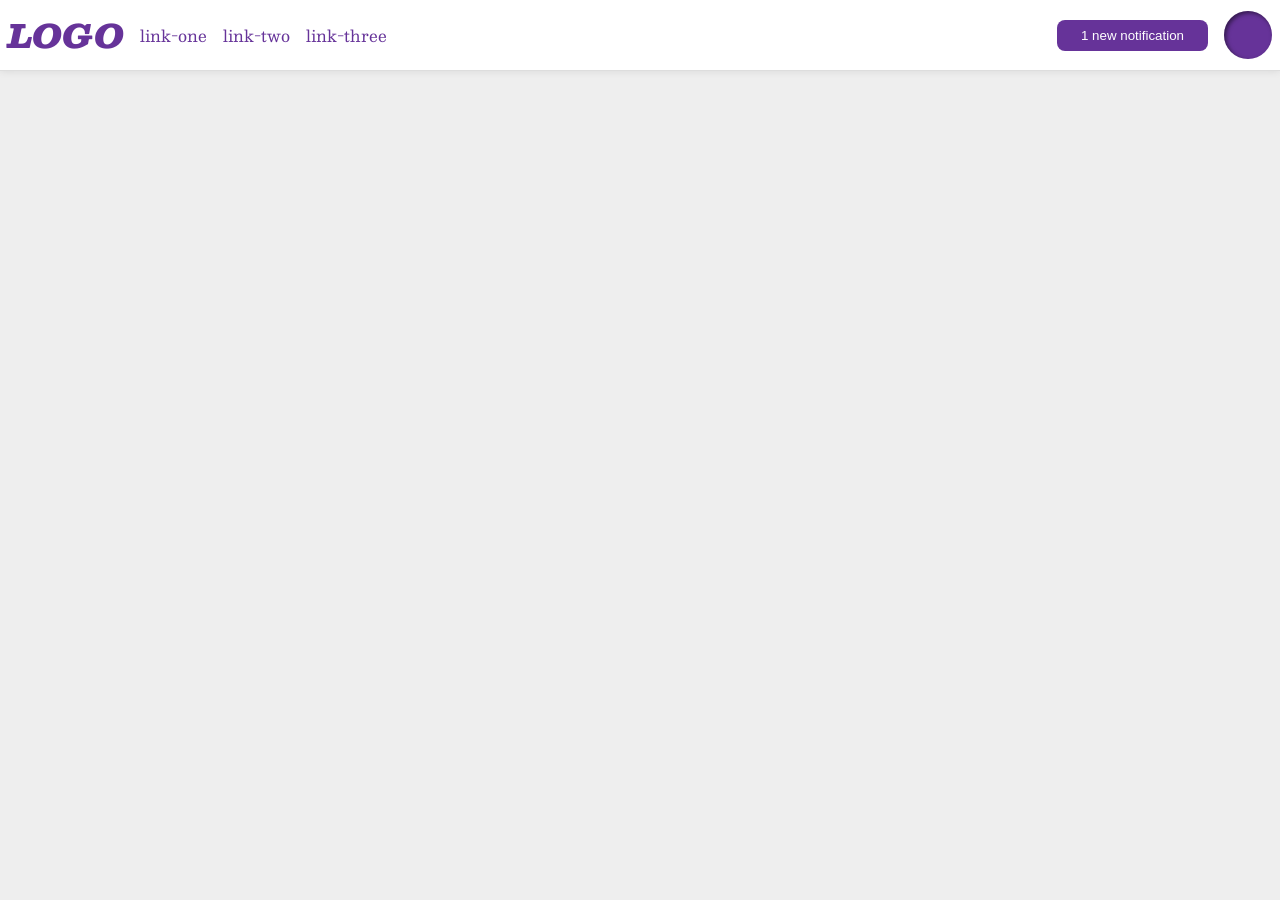
<file: foundations/flex/03-flex-header-2/index.html>
<!DOCTYPE html>
<html lang="en">
  <head>
    <meta charset="UTF-8">
    <meta http-equiv="X-UA-Compatible" content="IE=edge">
    <meta name="viewport" content="width=device-width, initial-scale=1.0">
    <title>Flex Header 2</title>
    <link rel="stylesheet" href="style.css">
  </head>
  <body>
    <div class="header">
      <div class="flex-container">
        <div class="logo">
          LOGO
        </div>
        <ul class="links">
          <li><a href="https://google.com">link-one</a></li>
          <li><a href="https://google.com">link-two</a></li>
          <li><a href="https://google.com">link-three</a></li>
        </ul>
      </div>
      <div class="flex-container">
        <button class="notifications">
          1 new notification
        </button>
        <div class="profile-image"></div>
      </div>
    </div>
  </body>
</html>
</file>
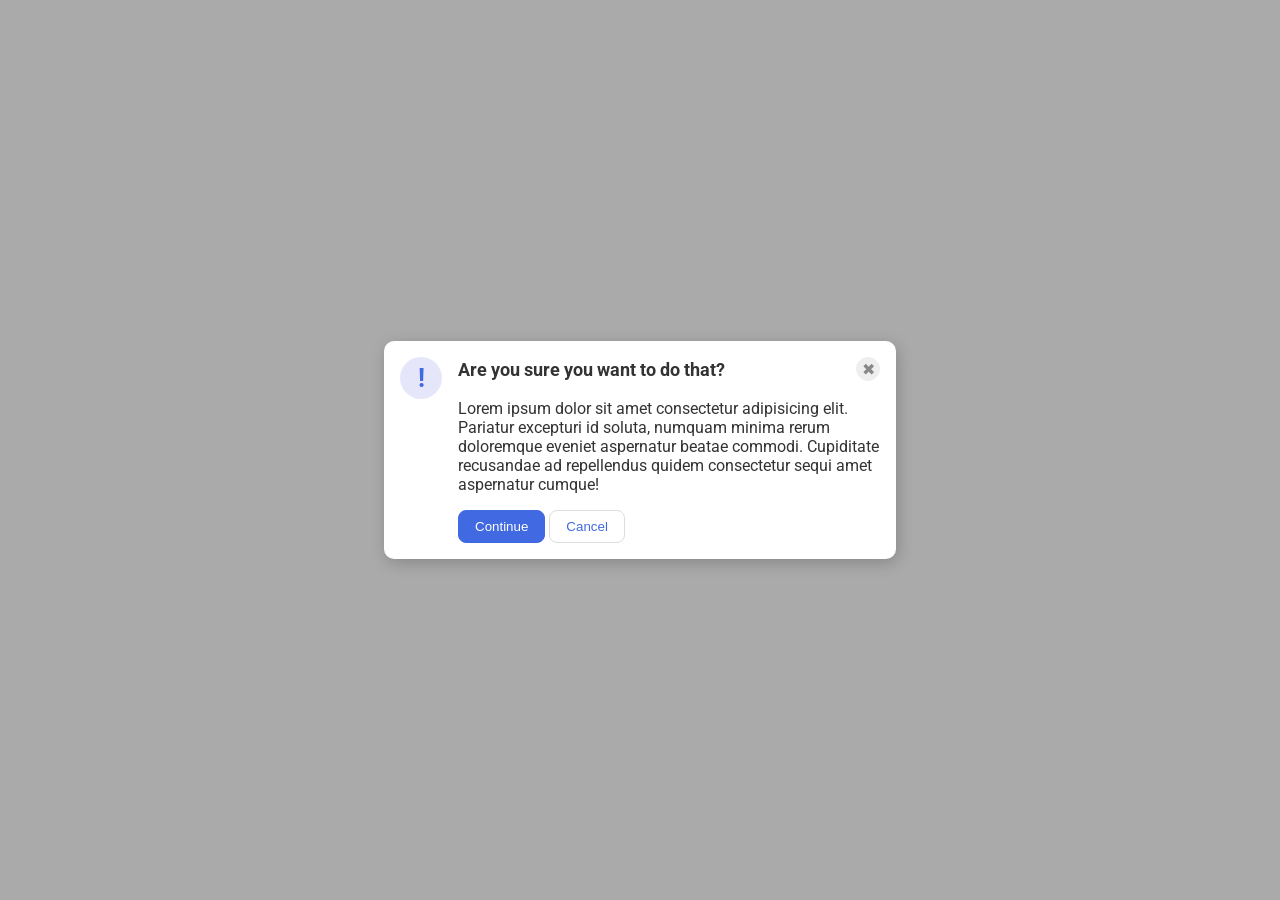
<file: foundations/flex/05-flex-modal/index.html>
<!DOCTYPE html>
<html lang="en">
  <head>
    <meta charset="UTF-8">
    <meta http-equiv="X-UA-Compatible" content="IE=edge">
    <meta name="viewport" content="width=device-width, initial-scale=1.0">
    <link rel="stylesheet" href="style.css">
    <title>Modal</title>
  </head>
  <body>
    <div class="modal">
      <div class="icon">!</div>
      <div class="modal-container">
        <div class="text-button">
          <div class="header">Are you sure you want to do that?</div>
          <button class="close-button">✖</button>
        </div>
        
        <div class="text">Lorem ipsum dolor sit amet consectetur adipisicing elit. Pariatur excepturi id soluta, numquam minima rerum doloremque eveniet aspernatur beatae commodi. Cupiditate recusandae ad repellendus quidem consectetur sequi amet aspernatur cumque!</div>
        <button class="continue">Continue</button>
        <button class="cancel">Cancel</button>  
      </div>
    </div>
  </body>
</html>
</file>
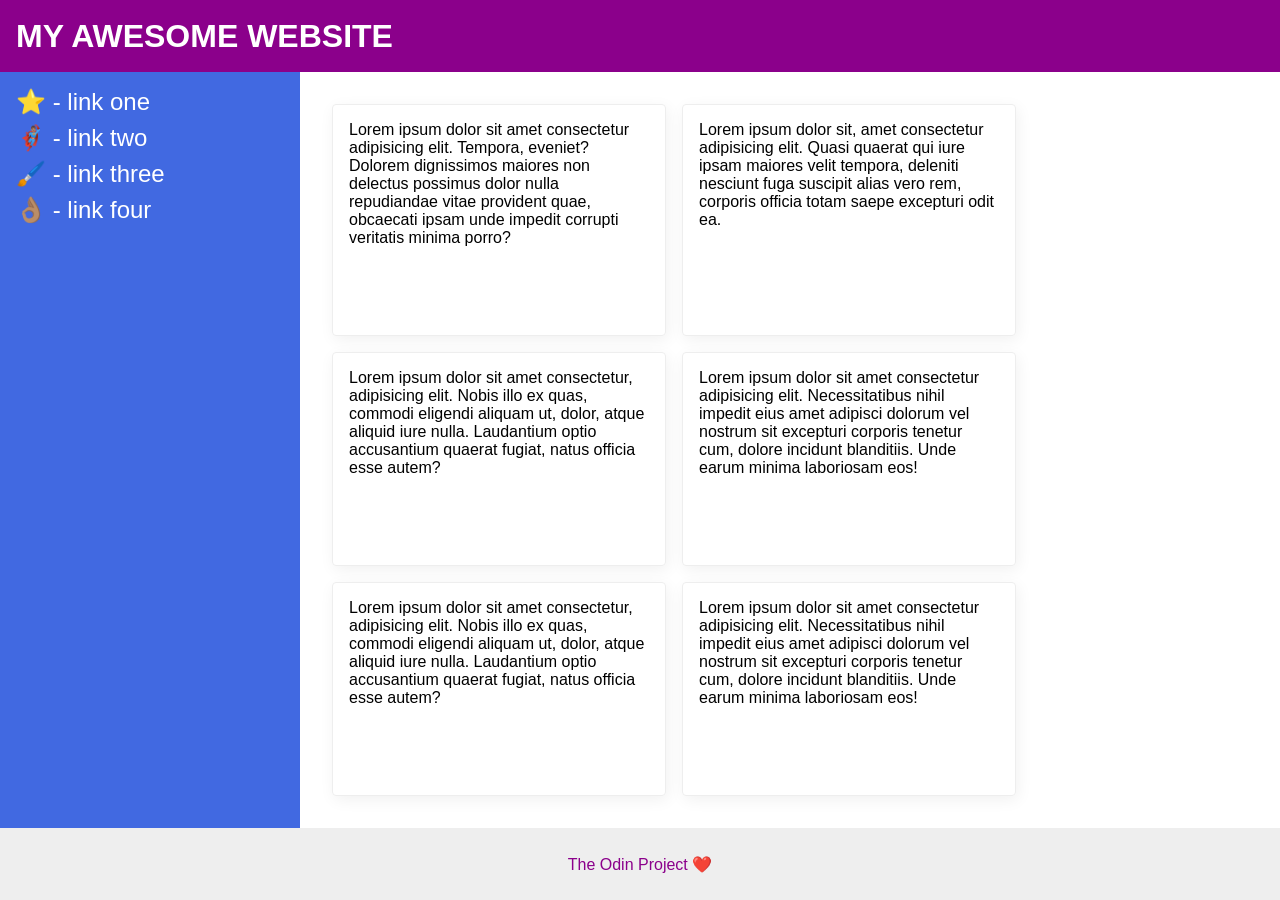
<file: foundations/flex/07-flex-layout-2/index.html>
<!DOCTYPE html>
<html lang="en">
  <head>
    <meta charset="UTF-8">
    <meta http-equiv="X-UA-Compatible" content="IE=edge">
    <meta name="viewport" content="width=device-width, initial-scale=1.0">
    <title>The Holy Grail</title>
    <link rel="stylesheet" href="style.css">
  </head>
  <body>
    <div class="header">
      MY AWESOME WEBSITE
    </div>
    
    <div class="content">
      <div class="sidebar">
        <ul>
          <li><a href="#">⭐ - link one</a></li>
          <li><a href="#">🦸🏽‍♂️ - link two</a></li>
          <li><a href="#">🖌️ - link three</a></li>
          <li><a href="#">👌🏽 - link four</a></li>
        </ul>
      </div>

      <div class="cards">
        <div class="card">Lorem ipsum dolor sit amet consectetur adipisicing elit. Tempora, eveniet? Dolorem dignissimos maiores non delectus possimus dolor nulla repudiandae vitae provident quae, obcaecati ipsam unde impedit corrupti veritatis minima porro?</div>
        <div class="card">Lorem ipsum dolor sit, amet consectetur adipisicing elit. Quasi quaerat qui iure ipsam maiores velit tempora, deleniti nesciunt fuga suscipit alias vero rem, corporis officia totam saepe excepturi odit ea.</div>
        <div class="card">Lorem ipsum dolor sit amet consectetur, adipisicing elit. Nobis illo ex quas, commodi eligendi aliquam ut, dolor, atque aliquid iure nulla. Laudantium optio accusantium quaerat fugiat, natus officia esse autem?</div>
        <div class="card">Lorem ipsum dolor sit amet consectetur adipisicing elit. Necessitatibus nihil impedit eius amet adipisci dolorum vel nostrum sit excepturi corporis tenetur cum, dolore incidunt blanditiis. Unde earum minima laboriosam eos!</div>
        <div class="card">Lorem ipsum dolor sit amet consectetur, adipisicing elit. Nobis illo ex quas, commodi eligendi aliquam ut, dolor, atque aliquid iure nulla. Laudantium optio accusantium quaerat fugiat, natus officia esse autem?</div>
        <div class="card">Lorem ipsum dolor sit amet consectetur adipisicing elit. Necessitatibus nihil impedit eius amet adipisci dolorum vel nostrum sit excepturi corporis tenetur cum, dolore incidunt blanditiis. Unde earum minima laboriosam eos!</div>
      </div>      
    </div>
    
    <div class="footer">
      The Odin Project ❤️
    </div>
  </body>
</html>
</file>
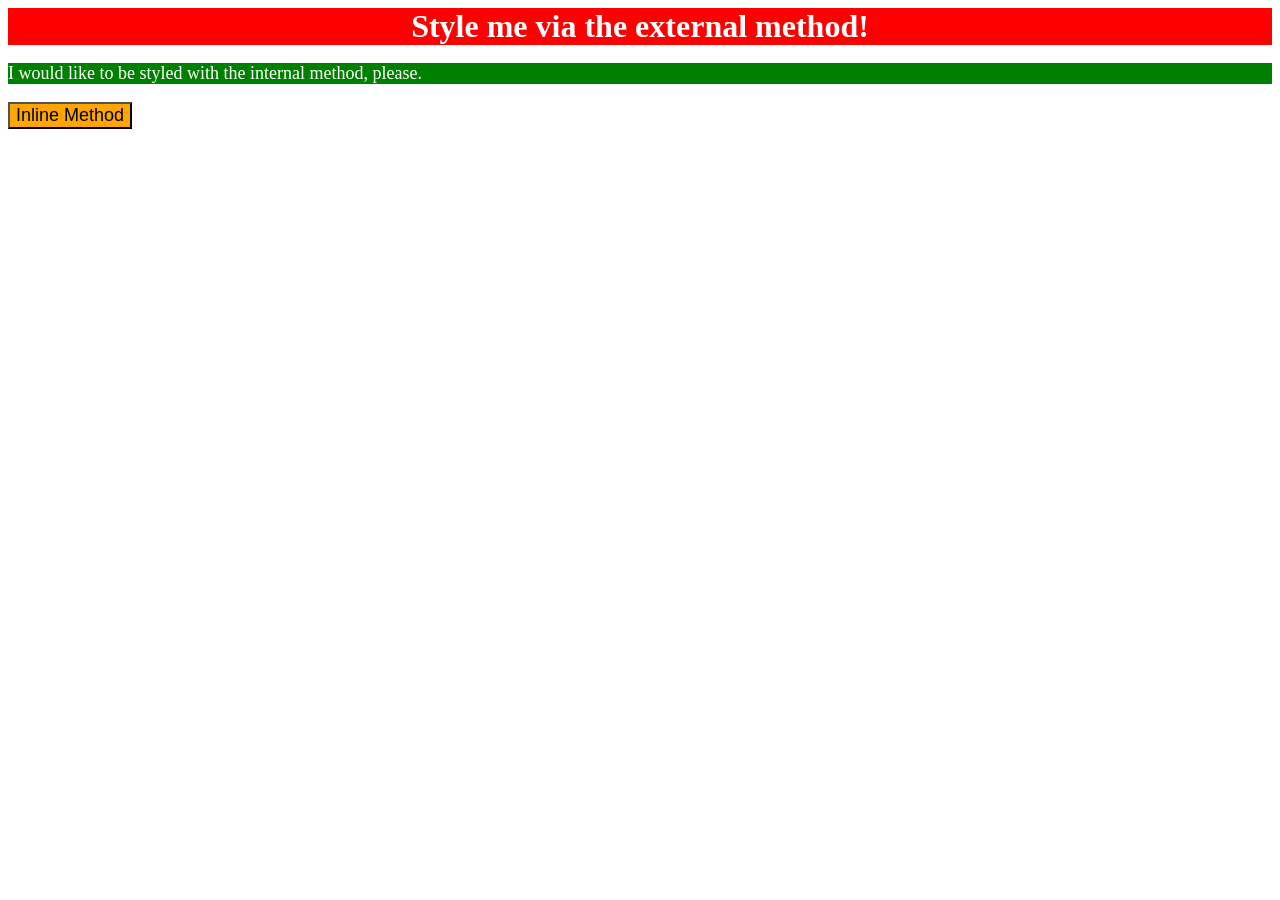
<file: foundations/intro-to-css/01-css-methods/index.html>
<!DOCTYPE html>
<html lang="en">
  <head>
    <meta charset="UTF-8">
    <meta http-equiv="X-UA-Compatible" content="IE=edge">
    <meta name="viewport" content="width=device-width, initial-scale=1.0">
    <link rel="stylesheet" href="styles.css">
    <title>Methods for Adding CSS</title>
    <style>
      p {
        background-color: green;
        color: white;
        font-size: 18px;
      }
    </style>
  </head>
  <body>
    <div>Style me via the external method!</div>
    <p>I would like to be styled with the internal method, please.</p>
    <button style="background-color: orange; font-size: 18px;">Inline Method</button>
  </body>
</html>
</file>
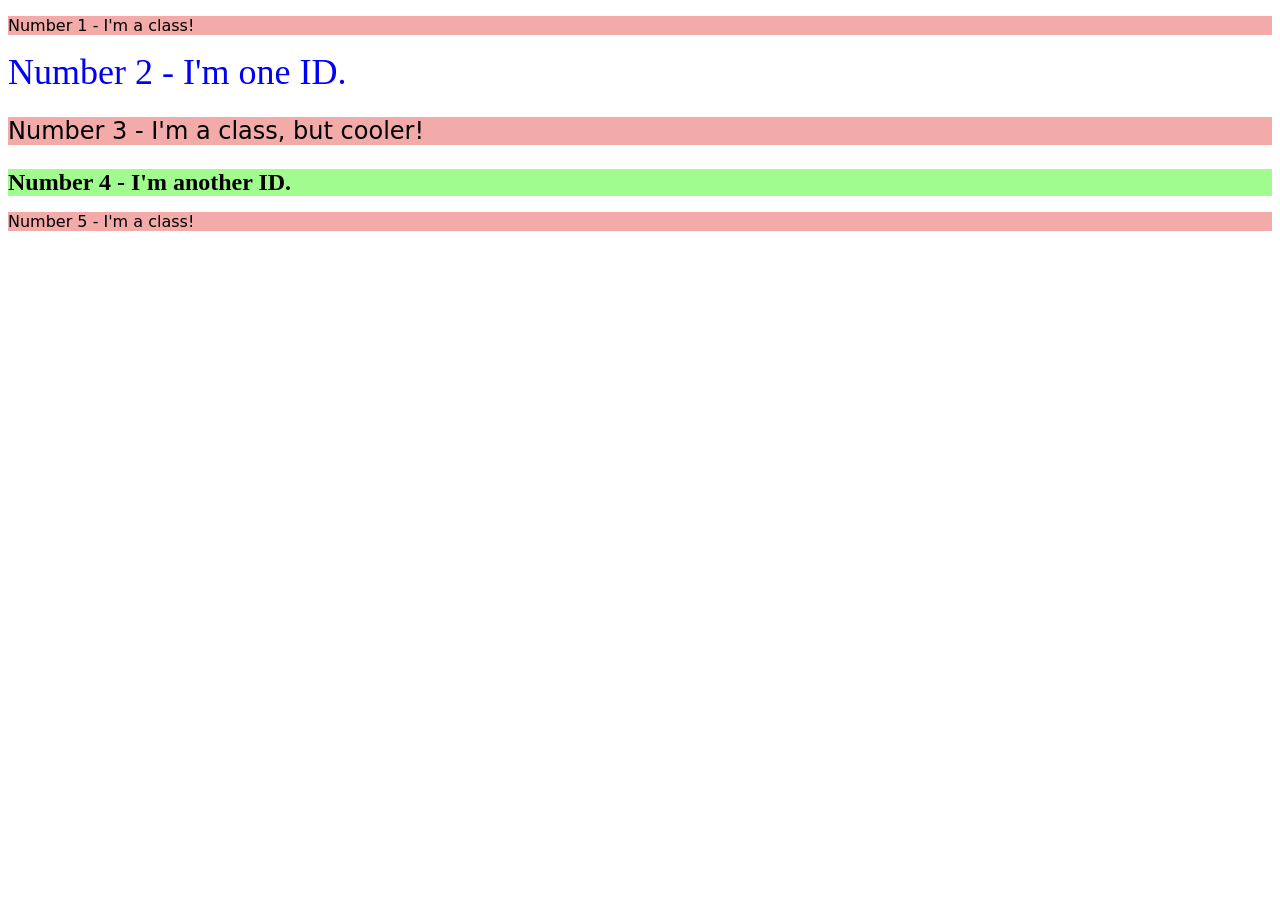
<file: foundations/intro-to-css/02-class-id-selectors/index.html>
<!DOCTYPE html>
<html lang="en">
  <head>
    <meta charset="UTF-8">
    <meta http-equiv="X-UA-Compatible" content="IE=edge">
    <meta name="viewport" content="width=device-width, initial-scale=1.0">
    <title>Class and ID Selectors</title>
    <link rel="stylesheet" href="style.css">
  </head>
  <body>
    <p class="pink-bg-verdana">Number 1 - I'm a class!</p>
    <div id="blue-giant">Number 2 - I'm one ID.</div>
    <p class="pink-bg-verdana big">Number 3 - I'm a class, but cooler!</p>
    <div id="green-bg-big-bold">Number 4 - I'm another ID.</div>
    <p class="pink-bg-verdana">Number 5 - I'm a class!</p>
  </body>
</html>
</file>
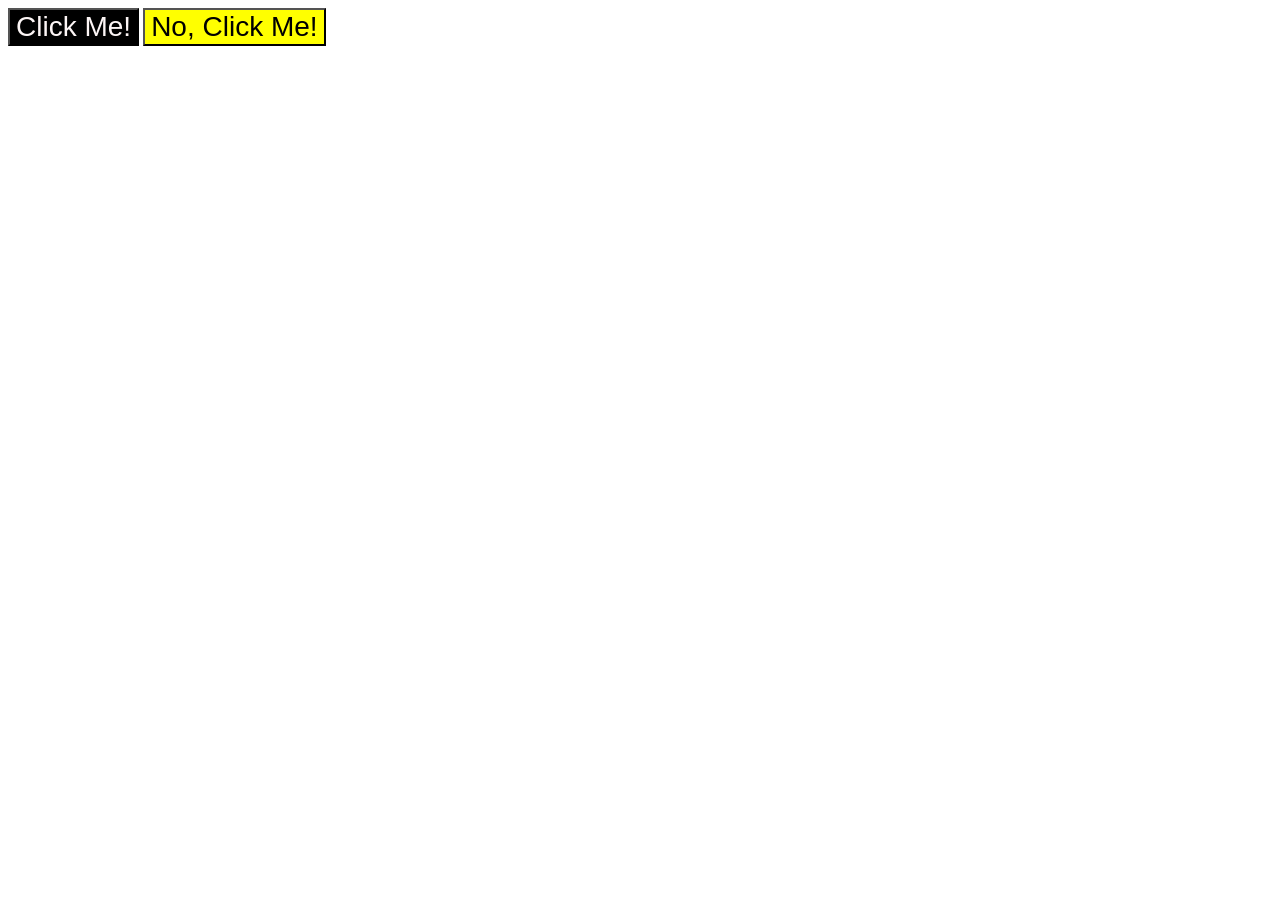
<file: foundations/intro-to-css/03-grouping-selectors/index.html>
<!DOCTYPE html>
<html lang="en">
  <head>
    <meta charset="UTF-8">
    <meta http-equiv="X-UA-Compatible" content="IE=edge">
    <meta name="viewport" content="width=device-width, initial-scale=1.0">
    <title>Grouping Selectors</title>
    <link rel="stylesheet" href="style.css">
  </head>
  <body>
    <button class="left-btn">Click Me!</button>
    <button class="right-btn">No, Click Me!</button>
  </body>
</html>
</file>
<file: foundations/flex/03-flex-header-2/style.css>
/* this is some magical font-importing.  
you'll learn about it later. */
@import url('https://fonts.googleapis.com/css2?family=Besley:ital,wght@0,400;1,900&display=swap');

body {
  margin: 0;
  background: #eee;
  font-family: Besley, serif;
}

.header {
  background: white;
  border-bottom: 1px solid #ddd;
  box-shadow: 0 0 8px rgba(0,0,0,.1);
  display: flex;
  justify-content: space-between;
  padding: 8px;
}

.profile-image {
  background: rebeccapurple;
  box-shadow: inset 2px 2px 4px rgba(0,0,0,.5);
  border-radius: 50%;
  width: 48px;
  height: 48px;
}

.logo {
  color: rebeccapurple;
  font-size: 32px;
  font-weight: 900;
  font-style: italic;
}

button {
  border: none;
  border-radius: 8px;
  background: rebeccapurple;
  color: white;
  padding: 8px 24px;
}

.flex-container {
  display: flex;
  align-items: center;
  gap: 16px;
}

a {
  /* this removes the line under our links */
  text-decoration: none;
  color: rebeccapurple;
}

ul {
  list-style-type: none;
  padding: 0;
  margin: 0;
  display: flex;
  gap: 16px;
}
</file>
<file: foundations/flex/05-flex-modal/style.css>
@import url('https://fonts.googleapis.com/css2?family=Roboto:wght@400;700&display=swap');

html, body {
  height: 100%;
}

body {
  font-family: Roboto, sans-serif;
  margin: 0;
  background: #aaa;
  color: #333;
  /* I'll give you this one for free lol */
  display: flex;
  align-items: center;
  justify-content: center;
}

.header {
  font-weight: bold;
  font-size: 18px;
}

.modal {
  background: white;
  width: 480px;
  border-radius: 10px;
  padding: 16px;
  gap: 16px;
  box-shadow: 2px 4px 16px rgba(0,0,0,.2);
  display: flex;
}

.icon {
  color: royalblue;
  font-size: 26px;
  font-weight: 700;
  background: lavender;
  width: 42px;
  height: 42px;
  border-radius: 50%;
  display: flex;
  align-items: center;
  justify-content: center;
  flex-shrink: 0;
}

.text-button {
  display: flex;
  justify-content: space-between;
  align-items: center;
  margin-bottom: 18px;
}

.text {
  margin-bottom: 16px;
}

.close-button {
  background: #eee;
  border-radius: 50%;
  color: #888;
  font-weight: 400;
  font-size: 16px;
  height: 24px;
  width: 24px;
  display: flex;
  align-items: center;
  justify-content: center;
  border: 1px solid #eee;
  padding: 0;
}

button {
  cursor: pointer;
  padding: 8px 16px;
  border-radius: 8px;
}

button.continue {
  background: royalblue;
  border: 1px solid royalblue;
  color: white;
}

button.cancel {
  background: white;
  border: 1px solid #ddd;
  color: royalblue;
}
</file>
<file: foundations/flex/07-flex-layout-2/style.css>
body {
  font-family: -apple-system, BlinkMacSystemFont, 'Segoe UI', Roboto, Oxygen, Ubuntu, Cantarell, 'Open Sans', 'Helvetica Neue', sans-serif;
  margin: 0;
  min-height: 100vh;
  display: flex;
  flex-direction: column;
}

ul {
  list-style: none;
  margin: 0;
  padding: 0;
}

li {
  margin-bottom: 8px;
}

a {
  text-decoration: none;
  color: white;
  font-size: 24px;
}

.content {
  flex: auto;
  display: flex;
}

.header {
  height: 72px;
  font-size: 32px;
  font-weight: 900;
  background: darkmagenta;
  color: white;
  display: flex;
  align-items: center;
  padding: 0 16px;
}

.footer {
  height: 72px;
  background: #eee;
  color: darkmagenta;
  display: flex;
  justify-content: center;
  align-items: center;
}

.sidebar {
  width: 300px;
  flex-shrink: 0;
  padding: 16px;
  background: royalblue;
  box-sizing: border-box;
}

.card {
  border: 1px solid #eee;
  box-shadow: 2px 4px 16px rgba(0,0,0,.06);
  border-radius: 4px;
  width: 300px;
  padding: 16px;
}

.cards {
  padding: 32px;
  display: flex;
  flex-wrap: wrap;
  gap: 16px;
}
</file>
<file: foundations/intro-to-css/01-css-methods/styles.css>
div {
    background-color: red;
    color: white;
    font-size: 32px;
    text-align: center;
    font-weight: bold;
}
</file>
<file: foundations/intro-to-css/02-class-id-selectors/style.css>
.pink-bg-verdana {
    background-color: rgb(242, 171, 169);
    font-family: "Verdana", "DejaVu Sans", sans-serif;
}

.big {
    font-size: 24px;
}

#blue-giant {
    color: rgb(0, 0, 245);
    font-size: 36px;
}

#green-bg-big-bold {
    background-color: rgb(161, 252, 143);
    font-weight: bold;
    font-size: 24px;
}
</file>
<file: foundations/intro-to-css/03-grouping-selectors/style.css>
.left-btn,
.right-btn {
    font-size: 28px;
    font-family: "Helvetica", "Times New Roman", sans-serif;
}

.left-btn {
    background-color: hsl(0, 0%, 0%);
    color: #fcf5f5;
}

.right-btn {
    background-color: yellow;
}
</file>
